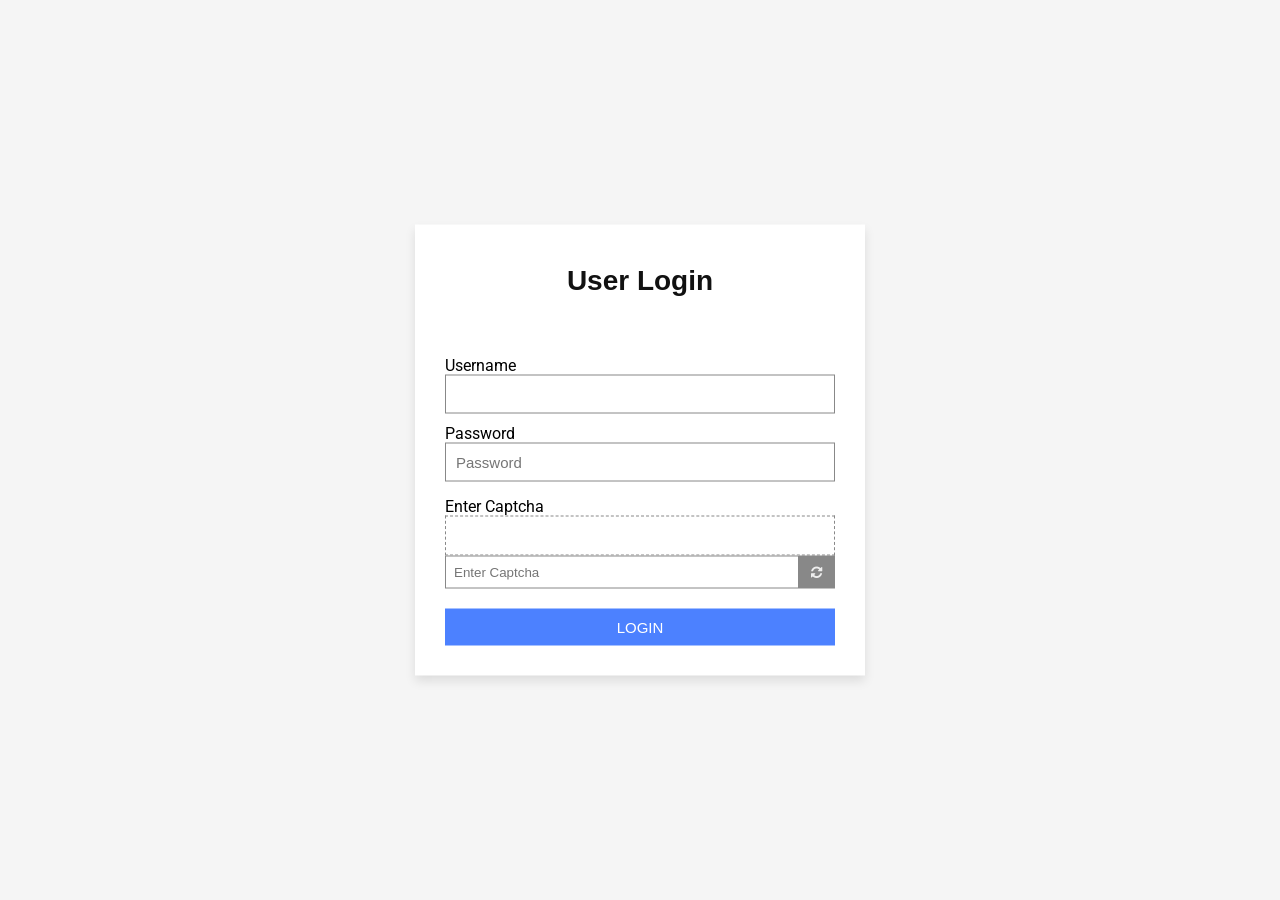
<file: username.html>
<!DOCTYPE html>
<html lang="en">
<head>
    <meta charset="UTF-8">
    <meta http-equiv="X-UA-Compatible" content="IE=edge">
    <meta name="viewport" content="width=device-width, initial-scale=1.0">
    <title>authenication</title>
<link rel="stylesheet" href="https://cdnjs.cloudflare.com/ajax/libs/font-awesome/4.7.0/css/font-awesome.min.css">
<link rel="stylesheet" href="style1.css">
</head>
<body>
   <div class="login-form">
       <div class="form-title">User Login</div>
       <br>
       <div class="form-input">
        <label for="Username">Username</label>
        <input type="text" id="username" >
       </div>
       <div class="form-input">
           <label for="password">Password</label>
           <input type="password" id="password" placeholder="Password">
       </div>
       <div class="captcha">
           <label for="captcha-input">Enter Captcha</label>
           <div class="preview"></div>
           <div class="captcha-form">
               <input type="text" id="captcha-form" placeholder="Enter Captcha">
          <button class="captcha-refresh">
            <i class="fa fa-refresh"></i>
          </button>
           </div>
       </div>
       <div class="form-input">
           <button id="login-btn">Login</button>
       </div>
   </div>
   
    
</body>
<script src="app1.js"></script>
</html>
</file>
<file: style1.css>
@import url('https://fonts.googleapis.com/css2?family=Roboto:wght@300&display=swap');
*{
    margin: 0px;
    padding: 0px;
    box-sizing: border-box;
}
body{
    font-family: "Roboto",sans-serif;
    background-color: #f5f5f5;
}
.login-form{
    position: absolute;
    top: 50%;
    left: 50%;
    transform: translate(-50%,-50%);
    width: 90%;
    max-width: 450px;
    background: #fff;
    padding:20px 30px;
    box-shadow: 0px 5px 10px rgba(0,0,0,0.1);
}
.login-form .form-title{
  font-family: "Montserrat",sans-serif;
  text-align: center;
  font-size: 28px;
  font-weight: 600;
  margin:20px 0px 30px;
  color:#111;
}
.login-form .form-input{
    margin: 10px 0px;
}
.login-form .form-input label
.login-form .captcha label{
    display: block;
    font-size: 15px;
    color:#111;
    margin-bottom: 5px;
}

.login-form .form-input input{
    width:100%;
    padding:10px;
    border:1px solid #888;
    font-size: 15px;

}
.login-form .captcha{
    margin: 15px 0px;

}

.login-form .captcha .preview{
    color: #555;
    width: 100%;
    text-align: center;
    height: 40px;
    line-height: 40px;
    letter-spacing: 8px;
    border:1px dashed  #888;
    font-family: "monospace";


}
.login-form .captcha .preview span{
    display: inline-block;
    user-select: none;
}
.login-form .captcha .captcha-form{
    display: flex;
}

.login-form .captcha .captcha-form input{
    width: 100%;
    padding: 8px;
    border: 1px solid #888;
}
.login-form .captcha .captcha-form .captcha-refresh{
    width:40px ;
    border: none;
    outline: none;
    background: #888;
    color: #eee;
    cursor: pointer;
}
.login-form #login-btn{
    margin-top: 5px;
    width: 100%;
    padding: 10px;
    border: none;
    outline: none;
    font-size: 15px;
    text-transform: uppercase;
    background:#4c81ff;
    color: #fff;
    cursor: pointer;
}
</file>
